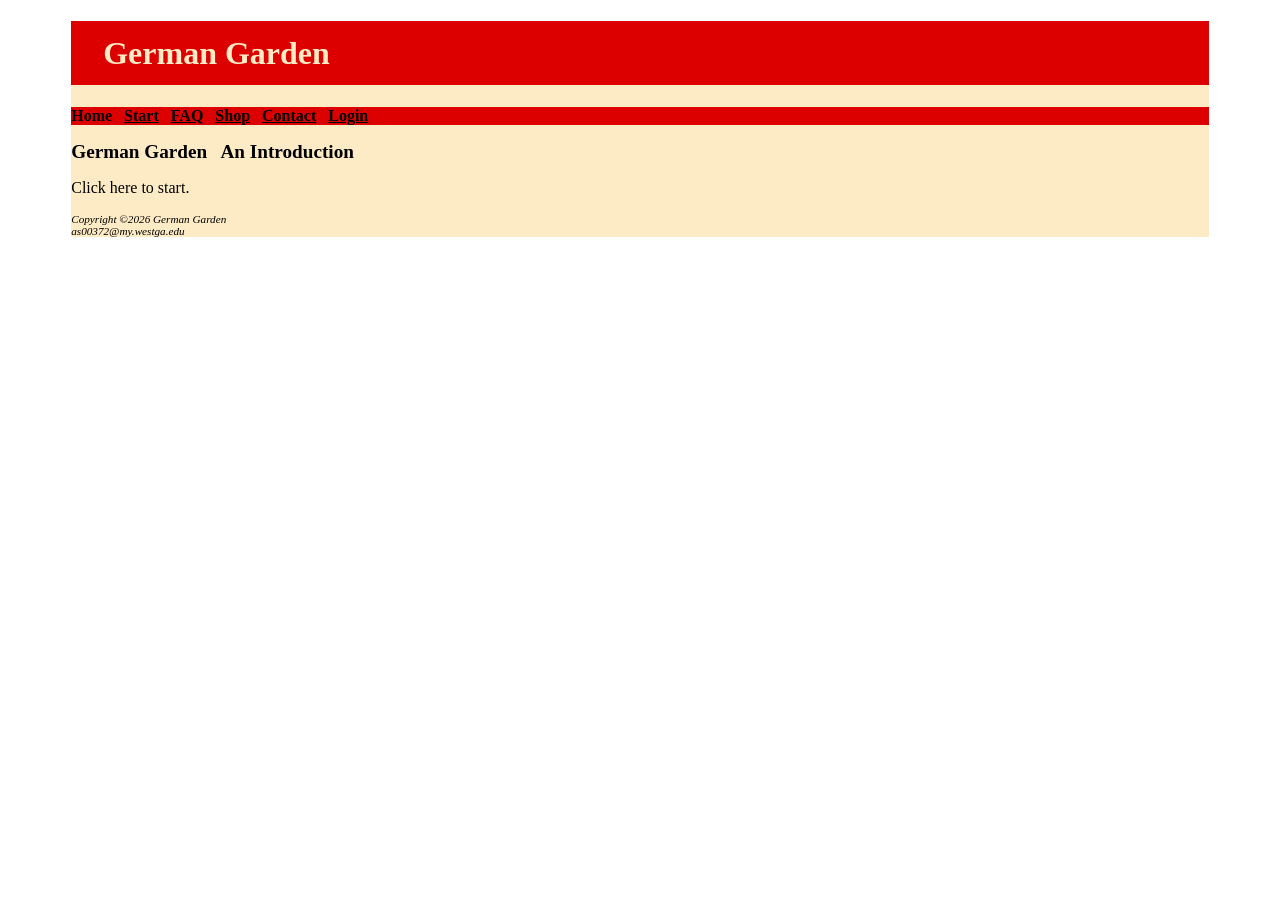
<file: index.html>
<!DOCTYPE html>
<html lang="en">
<head>
<title>German Garden Home</title>
<meta name="description" content="The home page for german garden.">

<meta charset="utf-8">
<link rel="stylesheet" href="project/css/project.css"
</head>
<div id="wrapper">
<body>
<header>
  <h1>German Garden</h1>
</header>
<nav>
  <a>Home</a> &nbsp; 
     <a href=project/html/start.html>Start</a> &nbsp; 
	 <a href=project/html/faq.html>FAQ</a> &nbsp;
	 <a href=project/html/shop.html>Shop</a> &nbsp;
	 <a href=project/html/contact.html>Contact</a> &nbsp;
	 <a href=project/html/login.html>Login</a>


</nav>

<main>
 <h2>German Garden &nbsp
An
Introduction</h2>
 <p>Click here to start. </p>
 </main>
<footer>
  Copyright &copy;2026 German Garden<br>
  as00372@my.westga.edu
</footer>
</body>
 </div>
</html>
</file>
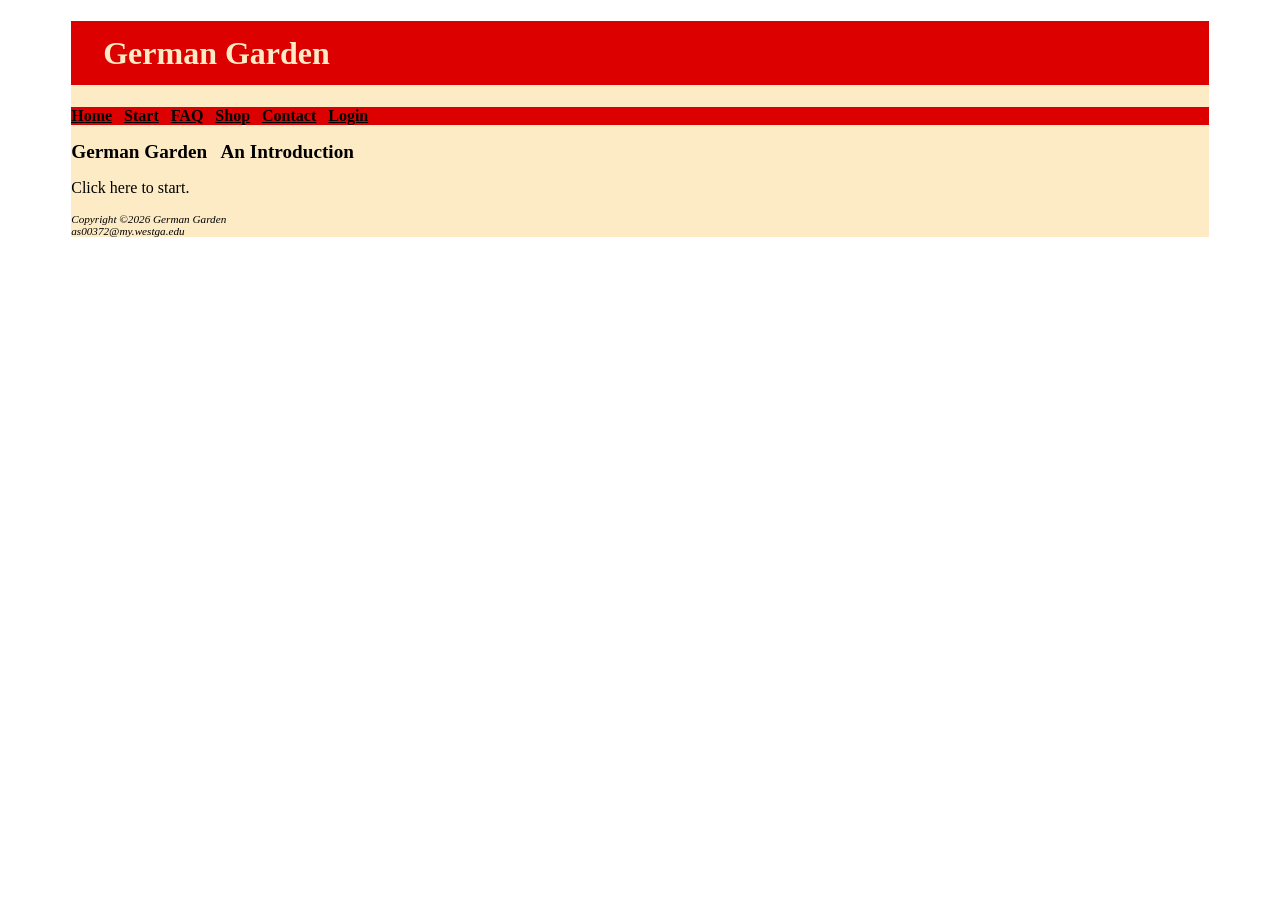
<file: project/index.html>
<!DOCTYPE html>
<html lang="en">
<head>
<title>German Garden</title>
<meta charset="utf-8">
<link rel="stylesheet" href="project.css"
</head>
<div id="wrapper">
<body>
<header>
  <h1>German Garden</h1>
</header>
<nav>
  <a href="index.html">Home</a> &nbsp; 
     <a href="start.html">Start</a> &nbsp; 
	 <a href="faq.html">FAQ</a> &nbsp;
	 <a href="shop.html">Shop</a> &nbsp;
	 <a href="contact.html">Contact</a> &nbsp;
	 <a href="login.html">Login</a>


</nav>

<main>
 <h2>German Garden &nbsp
An
Introduction</h2>
 <p>Click here to start. </p>
 </main>
<footer>
  Copyright &copy;2026 German Garden<br>
  as00372@my.westga.edu
</footer>
</body>
 </div>
</html>
</file>
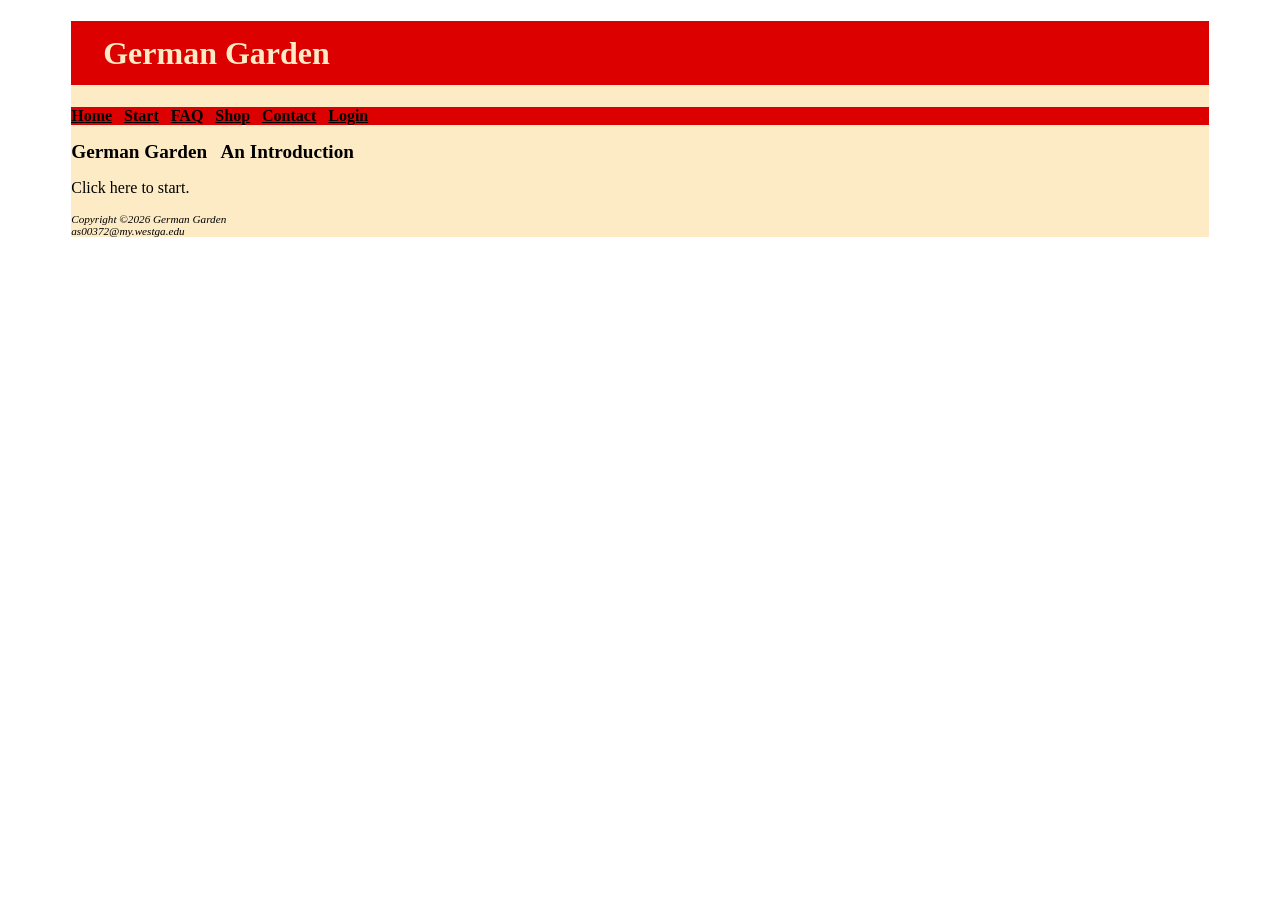
<file: project/html/index.html>
<!DOCTYPE html>
<html lang="en">
<head>
<title>Home -German Garden</title>
<meta name="description" content="The home page for german garden.">
<meta charset="utf-8">
<link rel="stylesheet" href="../css/project.css"
</head>
<div id="wrapper">
<body>
<header>
  <h1>German Garden</h1>
</header>
<nav>
  <a href="index.html">Home</a> &nbsp; 
     <a href="start.html">Start</a> &nbsp; 
	 <a href="faq.html">FAQ</a> &nbsp;
	 <a href="shop.html">Shop</a> &nbsp;
	 <a href="contact.html">Contact</a> &nbsp;
	 <a href="login.html">Login</a>


</nav>

<main>
 <h2>German Garden &nbsp
An
Introduction</h2>
 <p>Click here to start. </p>
 </main>
<footer>
  Copyright &copy;2026 German Garden<br>
  as00372@my.westga.edu
</footer>
</body>
 </div>
</html>
</file>
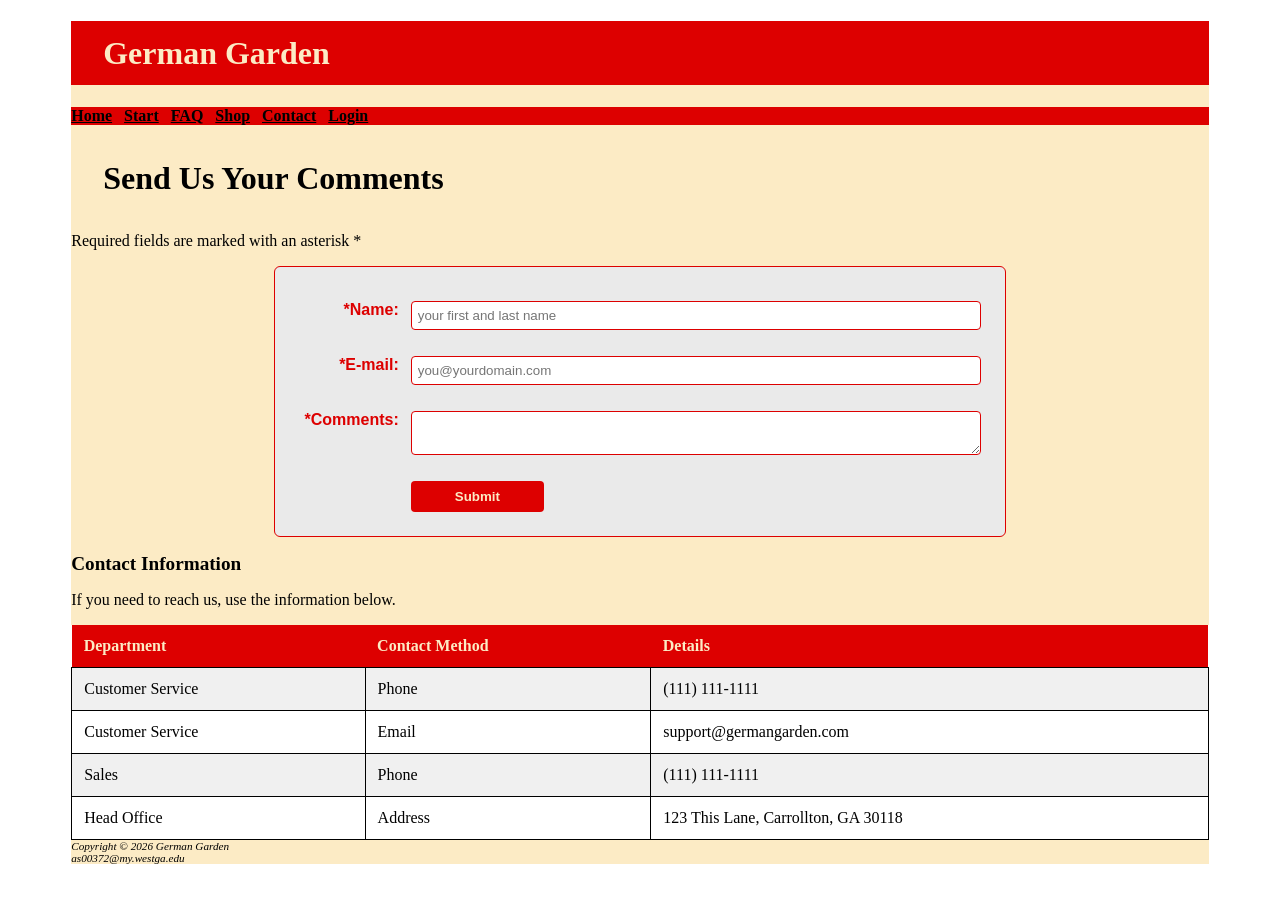
<file: project/contact.html>
<!DOCTYPE html>
<html lang="en">
<head>
<title>German Garden</title>
<meta charset="utf-8">
<link rel="stylesheet" href="project.css"
</head>
<div id="wrapper">
<body>
<header>
  <h1>German Garden</h1>
</header>
<nav>
  <a href="index.html">Home</a> &nbsp; 
     <a href="start.html">Start</a> &nbsp; 
	 <a href="faq.html">FAQ</a> &nbsp;
	 <a href="shop.html">Shop</a> &nbsp;
	 <a href="contact.html">Contact</a> &nbsp;
	 <a href="login.html">Login</a>


</nav>

<h1>Send Us Your Comments</h1>
<p>Required fields are marked with an asterisk *</p>
<form method="post" action="https://webdevbasics.net/scripts/demo.php">
  <label for="myName">*Name:</label>
  <input type="text" name="myName" id="myName" required placeholder="your first and last name">
  <label for="myEmail">*E-mail:</label>
  <input type="text" name="myEmail" id="myEmail" required placeholder="you@yourdomain.com" >

  <label for="myComments">*Comments:</label>
  <textarea name="myComments" id="myComments" rows="2" cols="20" required ></textarea>
  <input type="submit" value="Submit">
</form>
<main>
  <h2>Contact Information</h2>
  <p>If you need to reach us, use the information below.</p>

  <table class="contact-table">
    <tr>
      <th>Department</th>
      <th>Contact Method</th>
      <th>Details</th>
    </tr>
    <tr>
      <td>Customer Service</td>
      <td>Phone</td>
      <td>(111) 111-1111</td>
    </tr>
    <tr>
      <td>Customer Service</td>
      <td>Email</td>
      <td>support@germangarden.com</td>
    </tr>
    <tr>
      <td>Sales</td>
      <td>Phone</td>
      <td>(111) 111-1111</td>
    </tr>
    <tr>
      <td>Head Office</td>
      <td>Address</td>
      <td>123 This Lane, Carrollton, GA 30118</td>
    </tr>
  </table>
</main>

<footer>
  Copyright &copy; 2026 German Garden<br>
  as00372@my.westga.edu
</footer>

</div>
</body>
</html>
</file>
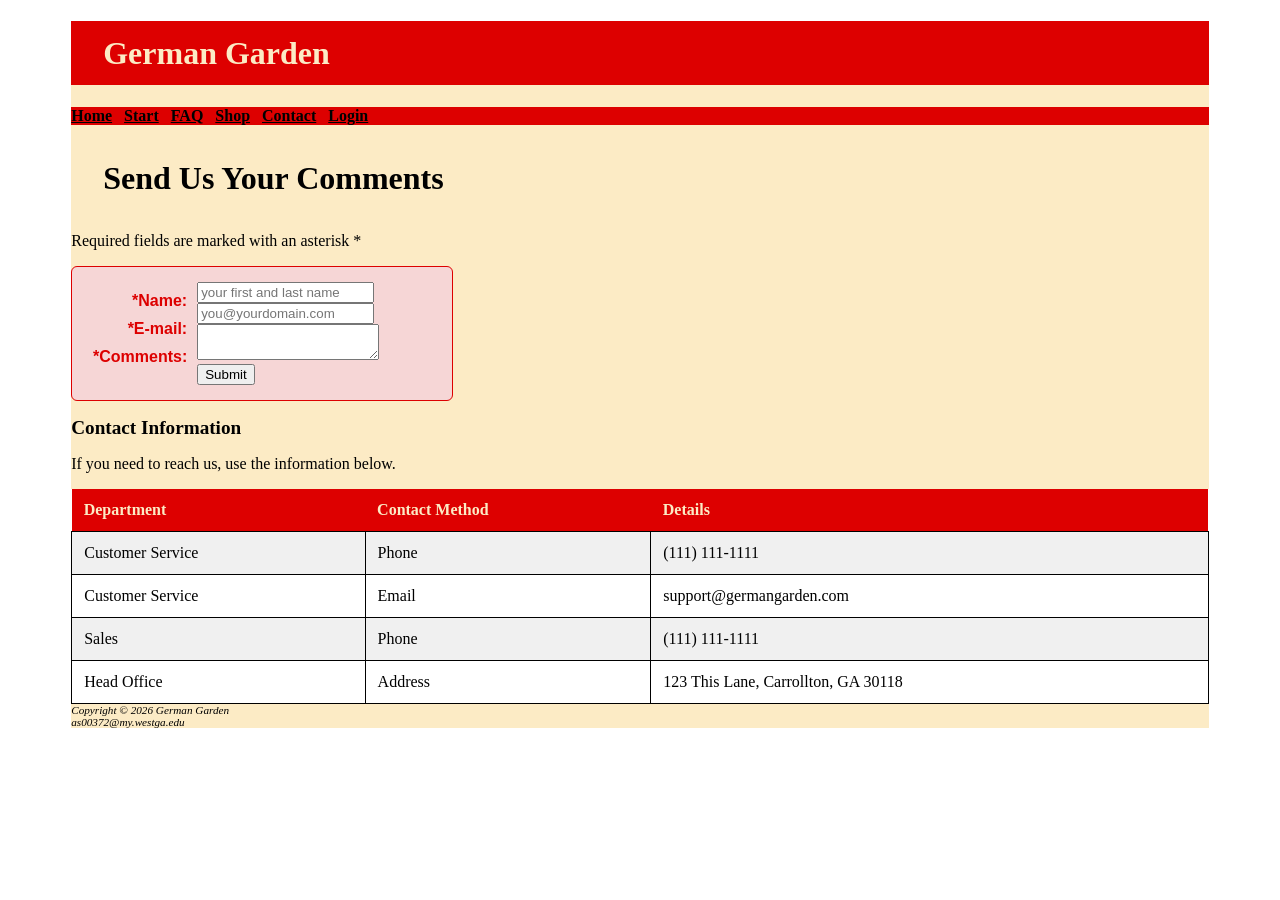
<file: project/html/contact.html>
<!DOCTYPE html>
<html lang="en">
<head>
<title>German Garden</title>
<meta name="description" content="Where you can contact owners of German Garden .">
<meta charset="utf-8">
<link rel="stylesheet" href="../css/project.css"
</head>
<script>


function validateForm() {

    var name = document.forms[0].name.value;
    var isValidName = true;
    var i;

    if (name == "") {
        alert("Name field cannot be empty.");
        return false;
    }
    for (i = 0; i < name.length; i++) {
        if (
            (name[i] < "A" || name[i] > "Z") &&
            (name[i] < "a" || name[i] > "z")
        ) {
            isValidName = false;
        }
    }

    if (isValidName == false) {
        alert("Name must contain only letters (no numbers or spaces).");
        return false;
    }

    alert("All info is valid.");
    return true;
}
</script>
<div id="wrapper">
<body>
<header>
  <h1>German Garden</h1>
</header>
<nav>
  <a href="index.html">Home</a> &nbsp; 
     <a href="start.html">Start</a> &nbsp; 
	 <a href="faq.html">FAQ</a> &nbsp;
	 <a href="shop.html">Shop</a> &nbsp;
	 <a href="contact.html">Contact</a> &nbsp;
	 <a href="login.html">Login</a>


</nav>

<h1>Send Us Your Comments</h1>
<p>Required fields are marked with an asterisk *</p>
<form method="post" action="https://webdevbasics.net/scripts/demo.php"
      onsubmit="return validateForm();">
  <label for="name">*Name:</label>
  <input type="text" name="name" id="name" required placeholder="your first and last name">
  <label for="myEmail">*E-mail:</label>
  <input type="text" name="myEmail" id="myEmail" required placeholder="you@yourdomain.com" >

  <label for="myComments">*Comments:</label>
  <textarea name="myComments" id="myComments" rows="2" cols="20" required ></textarea>
  <input type="submit" value="Submit">
</form>
<main>
  <h2>Contact Information</h2>
  <p>If you need to reach us, use the information below.</p>

  <table class="contact-table">
    <tr>
      <th>Department</th>
      <th>Contact Method</th>
      <th>Details</th>
    </tr>
    <tr>
      <td>Customer Service</td>
      <td>Phone</td>
      <td>(111) 111-1111</td>
    </tr>
    <tr>
      <td>Customer Service</td>
      <td>Email</td>
      <td>support@germangarden.com</td>
    </tr>
    <tr>
      <td>Sales</td>
      <td>Phone</td>
      <td>(111) 111-1111</td>
    </tr>
    <tr>
      <td>Head Office</td>
      <td>Address</td>
      <td>123 This Lane, Carrollton, GA 30118</td>
    </tr>
  </table>
</main>

<footer>
  Copyright &copy; 2026 German Garden<br>
  as00372@my.westga.edu
</footer>

</div>
</body>
</html>
</file>
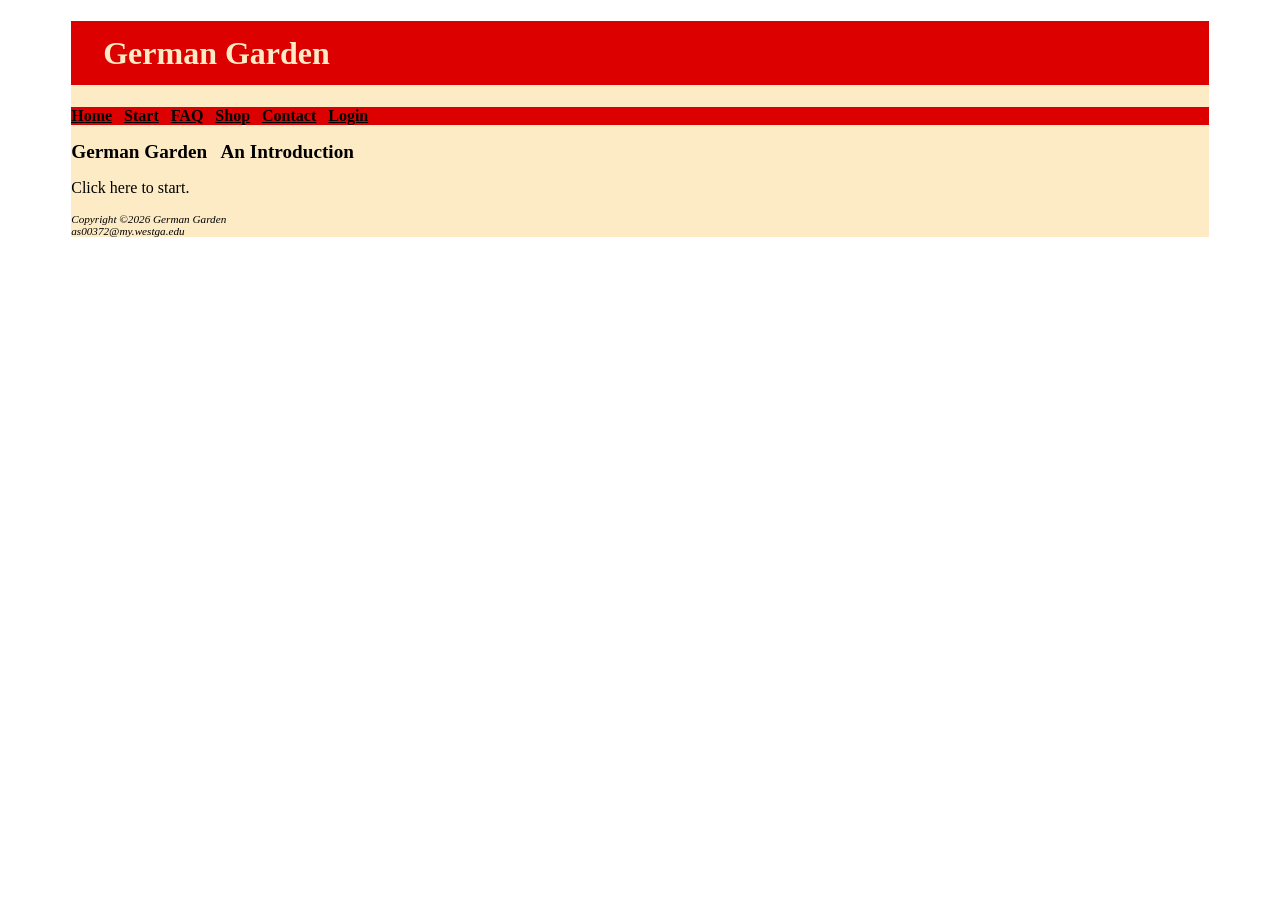
<file: project/html/faq.html>
<!DOCTYPE html>
<html lang="en">
<head>
<title>FAQ- German Garden</title>
<meta name="description" content="Commonly asked questions for German Garden. ">

<meta charset="utf-8">
<link rel="stylesheet" href="../css/project.css"
</head>
<div id="wrapper">
<body>
<header>
  <h1>German Garden</h1>
</header>
<nav>
  <a href="index.html">Home</a> &nbsp; 
     <a href="start.html">Start</a> &nbsp; 
	 <a href="faq.html">FAQ</a> &nbsp;
	 <a href="shop.html">Shop</a> &nbsp;
	 <a href="contact.html">Contact</a> &nbsp;
	 <a href="login.html">Login</a>


</nav>

<main>
 <h2>German Garden &nbsp
An
Introduction</h2>
 <p>Click here to start. </p>
 </main>
<footer>
  Copyright &copy;2026 German Garden<br>
  as00372@my.westga.edu
</footer>
</body>
 </div>
</html>
</file>
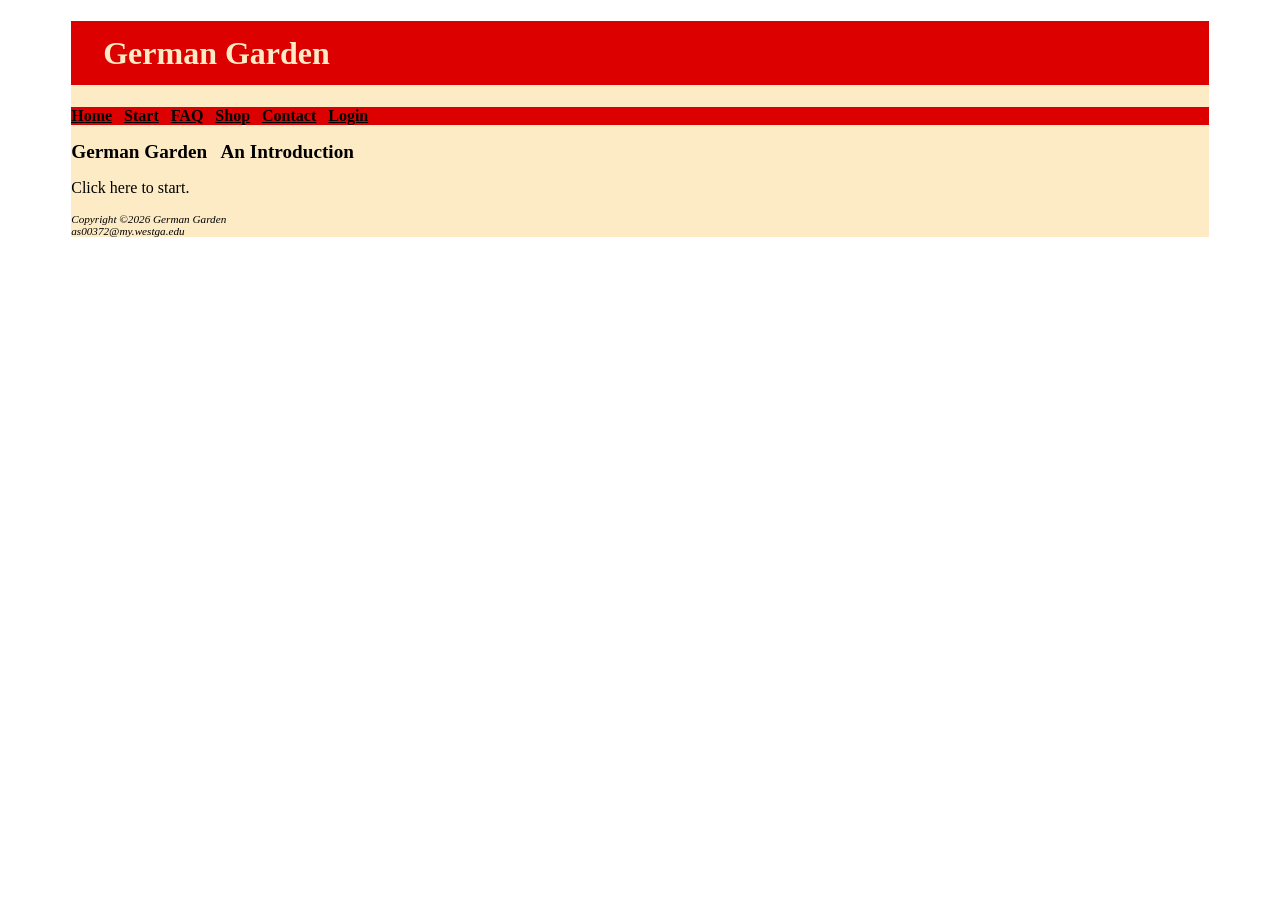
<file: project/html/login.html>
<!DOCTYPE html>
<html lang="en">
<head>
<title>Login - German Garden</title>
<meta name="description" content="Where you can login to save in German Gardn.">
<meta charset="utf-8">
<link rel="stylesheet" href="../css/project.css"
</head>
<div id="wrapper">
<body>
<header>
  <h1>German Garden</h1>
</header>
<nav>
  <a href="index.html">Home</a> &nbsp; 
     <a href="start.html">Start</a> &nbsp; 
	 <a href="faq.html">FAQ</a> &nbsp;
	 <a href="shop.html">Shop</a> &nbsp;
	 <a href="contact.html">Contact</a> &nbsp;
	 <a href="login.html">Login</a>


</nav>

<main>
 <h2>German Garden &nbsp
An
Introduction</h2>
 <p>Click here to start. </p>
 </main>
<footer>
  Copyright &copy;2026 German Garden<br>
  as00372@my.westga.edu
</footer>
</body>
 </div>
</html>
</file>
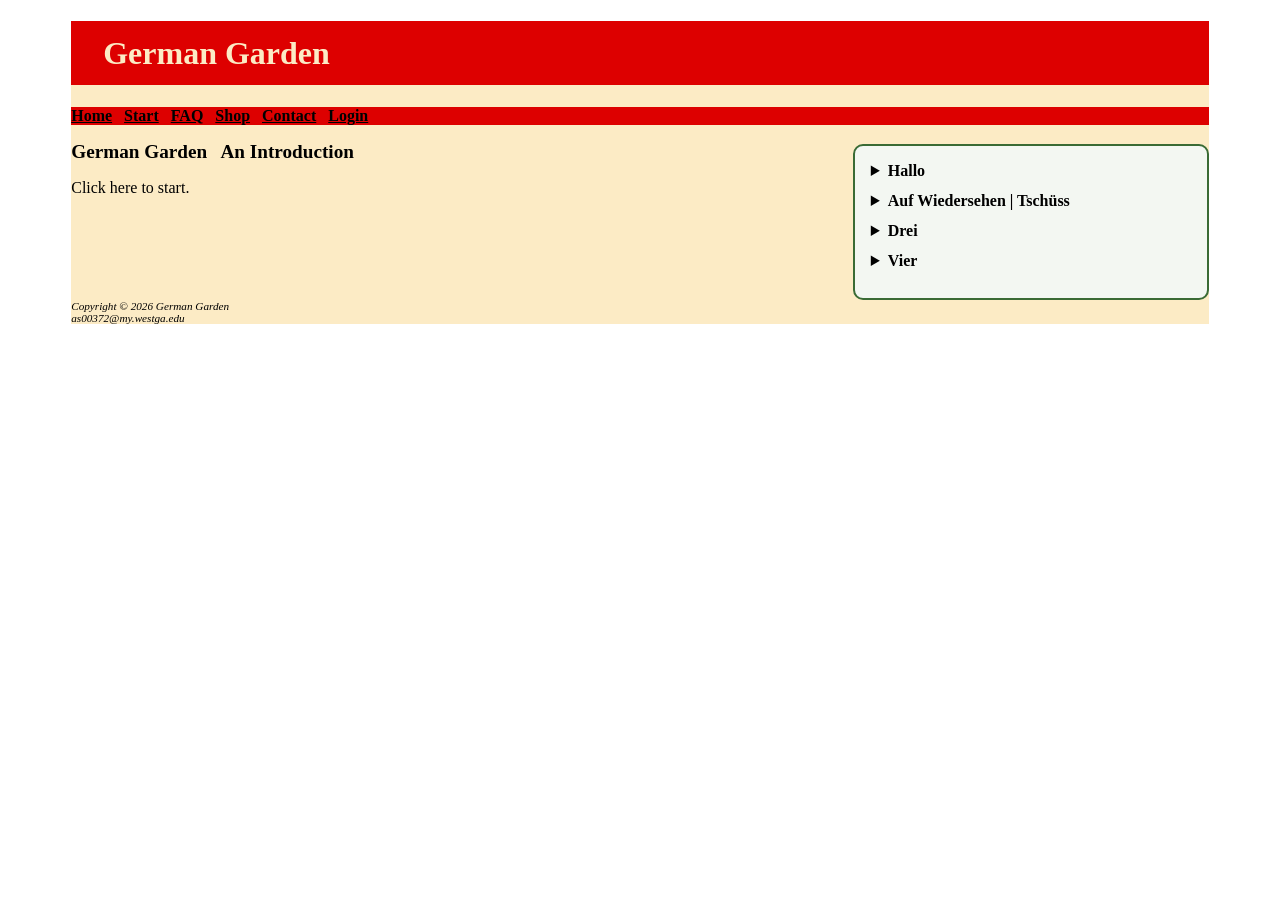
<file: project/html/start.html>
<!DOCTYPE html>
<html lang="en">
<head>
  <title>Start - German Garden</title>
  <meta name="description" content="Where you can start learning German">
  <meta charset="utf-8">
  <link rel="stylesheet" href="../css/project.css">
</head>

<body>
<div id="wrapper">

<header>
  <h1>German Garden</h1>
</header>

<nav>
  <a href="index.html">Home</a> &nbsp; 
  <a href="start.html">Start</a> &nbsp; 
  <a href="faq.html">FAQ</a> &nbsp;
  <a href="shop.html">Shop</a> &nbsp;
  <a href="contact.html">Contact</a> &nbsp;
  <a href="login.html">Login</a>
</nav>

<main class="layout">
  <section class="intro">
    <h2>German Garden &nbsp; An Introduction</h2>
    <p>Click here to start.</p>
  </section>

  <aside class="vocab-box">
    <details>
      <summary>Hallo</summary>
      <p>General greeting for German speakers</p>
    </details>

    <details>
      <summary>Auf Wiedersehen | Tschüss</summary>
      <p>Auf Wiedersehen is formal; Tschüss is informal</p>
    </details>

    <details>
      <summary>Drei</summary>
      <p>How to write three in German</p>
    </details>

    <details>
      <summary>Vier</summary>
      <p>How to write four in German</p>
    </details>
  </aside>
</main>

<footer>
  Copyright &copy; 2026 German Garden<br>
  as00372@my.westga.edu
</footer>

</div>
</body>
</html>
</file>
<file: project/css/project.css>
<style>
body { background-color: #FFFFFF; color: #dd0000;
		font-family: Arial, sans-serif}
header { background-color:#dd0000; color:#FCEBC5;
font-family: Georgia, times-new-roman;}
h1 { line-height: 200%;
	 text-indent: 1em;
	 }
h2 {  font-size:1.2em; }
nav {font-weight:bold; background-Color:#dd0000;}
nav a {color: black;
}
dt {color:#5280C5;
	font-size:1.1em;
	font-family:Georgia, Times-New-Roman;
	font-weight:bold;}
	
.catergory {color:#5380C5;
font-family:Georgia, Times-New-Roman;
font-weight: bold;}
footer { font-size:0.70em;
		font-style:italic;
}
#wrapper { margin-left: auto;
           margin-right: auto;
           width: 90%;
		   background-color:#fcebc5; }
.contact-table {
  width: 100%;
  border-collapse: collapse;
  margin-top: 1em;
  background-color: #ffffff;
}

.contact-table th {
  background-color: #dd0000;
  color: #FCEBC5;
  padding: 0.75em;
  text-align: left;
}

.contact-table td {
  border: 1px solid #000000;
  padding: 0.75em;
}

.contact-table tr:nth-child(even) {
  background-color: #f0f0f0;
}

form {
    background-color: #F6D6D6; /* pastel red */
    font-family: Arial, sans-serif;
    width: 350px;
    padding: 15px;
    border-radius: 6px;
    border: 1px solid #dd0000;
}


label {
    float: left;
    clear: left;
    display: block;
    width: 100px;
    text-align: right;
    padding-right: 10px;
    margin-top: 10px;
    color: #dd0000;
    font-weight: bold;
}


.layout {
  display: flex;
  gap: 2rem;
  align-items: flex-start;
}


.intro {
  flex: 1;
}


.vocab-box {
  flex: 0 0 320px;
  padding: 1rem;
  border: 2px solid #3a6b35;
  border-radius: 10px;
  background-color: #f3f7f2;
  margin-top:1.2em;
}


.vocab-box details {
  margin-bottom: 0.75rem;
}

.vocab-box summary {
  font-weight: bold;
  cursor: pointer;


input,
textarea {
    margin-top: 10px;
    display: block;
    border: 1px solid #dd0000;
    padding: 6px;
    border-radius: 4px;
}


input[type="submit"] {
    margin-left: 110px;
    background-color: #dd0000;
    color: #FCEBC5;
    border: none;
    padding: 8px 14px;
    font-weight: bold;
    cursor: pointer;
}


@supports (display: grid) {
  form {  display: grid;
		grid-template-rows: auto;
		grid-template-columns: 6em 1fr;
		grid-gap: 1em; gap: 1em;
		background-color: #EAEAEA;
	    font-family: Arial, sans-serif;
        min-width: 25em; width: 60%; 
		padding: 1.5em;
		margin:auto;
		}
  input[type="submit"] { grid-column: 2 / 3;
                       width: 10em; margin-left: 0;} 
					   
.shop{

  border: 1px solid #AEC3E3;
  background-color: #ffffff;
  width: 45%;
  float: left;
  margin: 10px;
  padding: 10px;
}

}
.shop img {
	float: right;
}
.shop form{
	clear:right;
}
</style>
</file>
<file: project/project.css>
<style>
body { background-color: #FFFFFF; color: #dd0000;
		font-family: Arial, sans-serif}
header { background-color:#dd0000; color:#FCEBC5;
font-family: Georgia, times-new-roman;}
h1 { line-height: 200%;
	 text-indent: 1em;
	 }
h2 {  font-size:1.2em; }
nav {font-weight:bold; background-Color:#dd0000;}
nav a {color: black;
}
dt {color:#5280C5;
	font-size:1.1em;
	font-family:Georgia, Times-New-Roman;
	font-weight:bold;}
	
.catergory {color:#5380C5;
font-family:Georgia, Times-New-Roman;
font-weight: bold;}
footer { font-size:0.70em;
		font-style:italic;
}
#wrapper { margin-left: auto;
           margin-right: auto;
           width: 90%;
		   background-color:#fcebc5; }
.contact-table {
  width: 100%;
  border-collapse: collapse;
  margin-top: 1em;
  background-color: #ffffff;
}

.contact-table th {
  background-color: #dd0000;
  color: #FCEBC5;
  padding: 0.75em;
  text-align: left;
}

.contact-table td {
  border: 1px solid #000000;
  padding: 0.75em;
}

.contact-table tr:nth-child(even) {
  background-color: #f0f0f0;
}

form {
    background-color: #F6D6D6; /* pastel red */
    font-family: Arial, sans-serif;
    width: 350px;
    padding: 15px;
    border-radius: 6px;
    border: 1px solid #dd0000;
}


label {
    float: left;
    clear: left;
    display: block;
    width: 100px;
    text-align: right;
    padding-right: 10px;
    margin-top: 10px;
    color: #dd0000;
    font-weight: bold;
}


input,
textarea {
    margin-top: 10px;
    display: block;
    border: 1px solid #dd0000;
    padding: 6px;
    border-radius: 4px;
}


input[type="submit"] {
    margin-left: 110px;
    background-color: #dd0000;
    color: #FCEBC5;
    border: none;
    padding: 8px 14px;
    font-weight: bold;
    cursor: pointer;
}


@supports (display: grid) {
  form {  display: grid;
		grid-template-rows: auto;
		grid-template-columns: 6em 1fr;
		grid-gap: 1em; gap: 1em;
		background-color: #EAEAEA;
	    font-family: Arial, sans-serif;
        min-width: 25em; width: 60%; 
		padding: 1.5em;
		margin:auto;
		}
  input[type="submit"] { grid-column: 2 / 3;
                       width: 10em; margin-left: 0;} 
</style>
</file>
